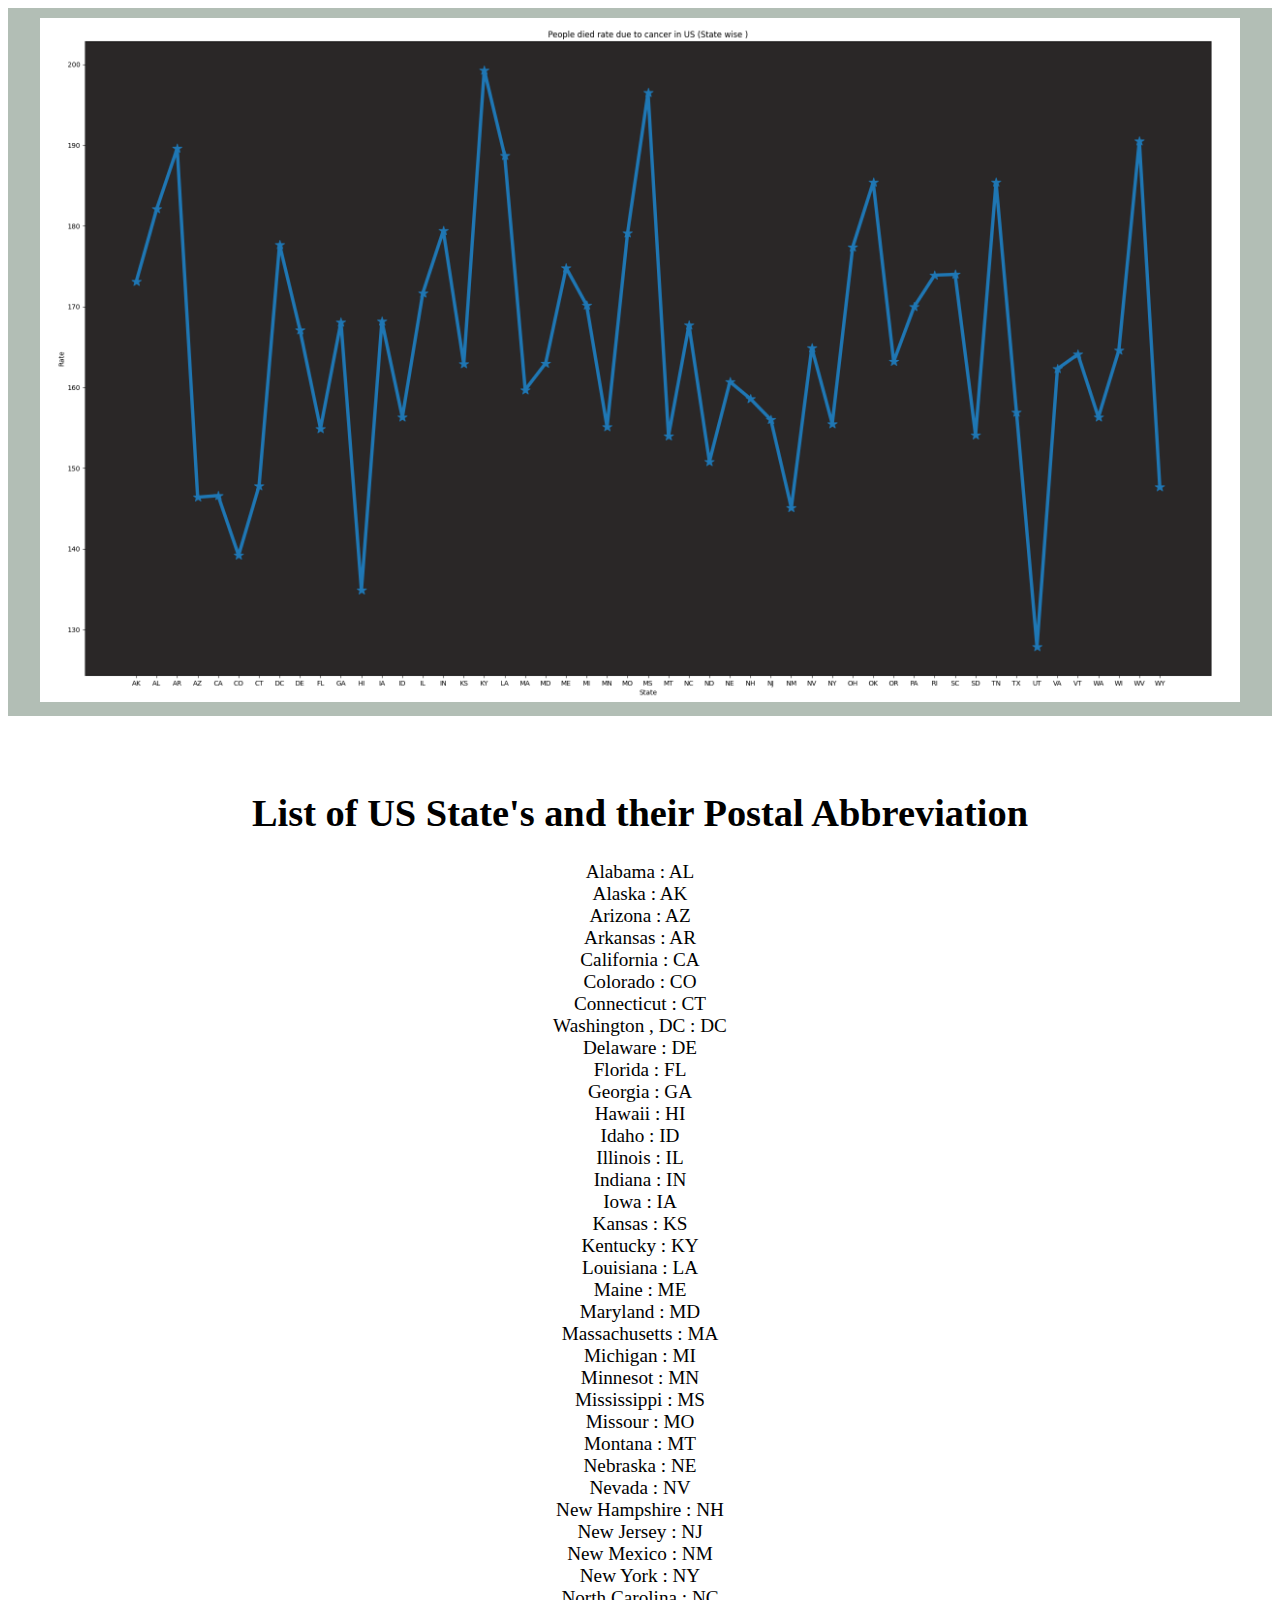
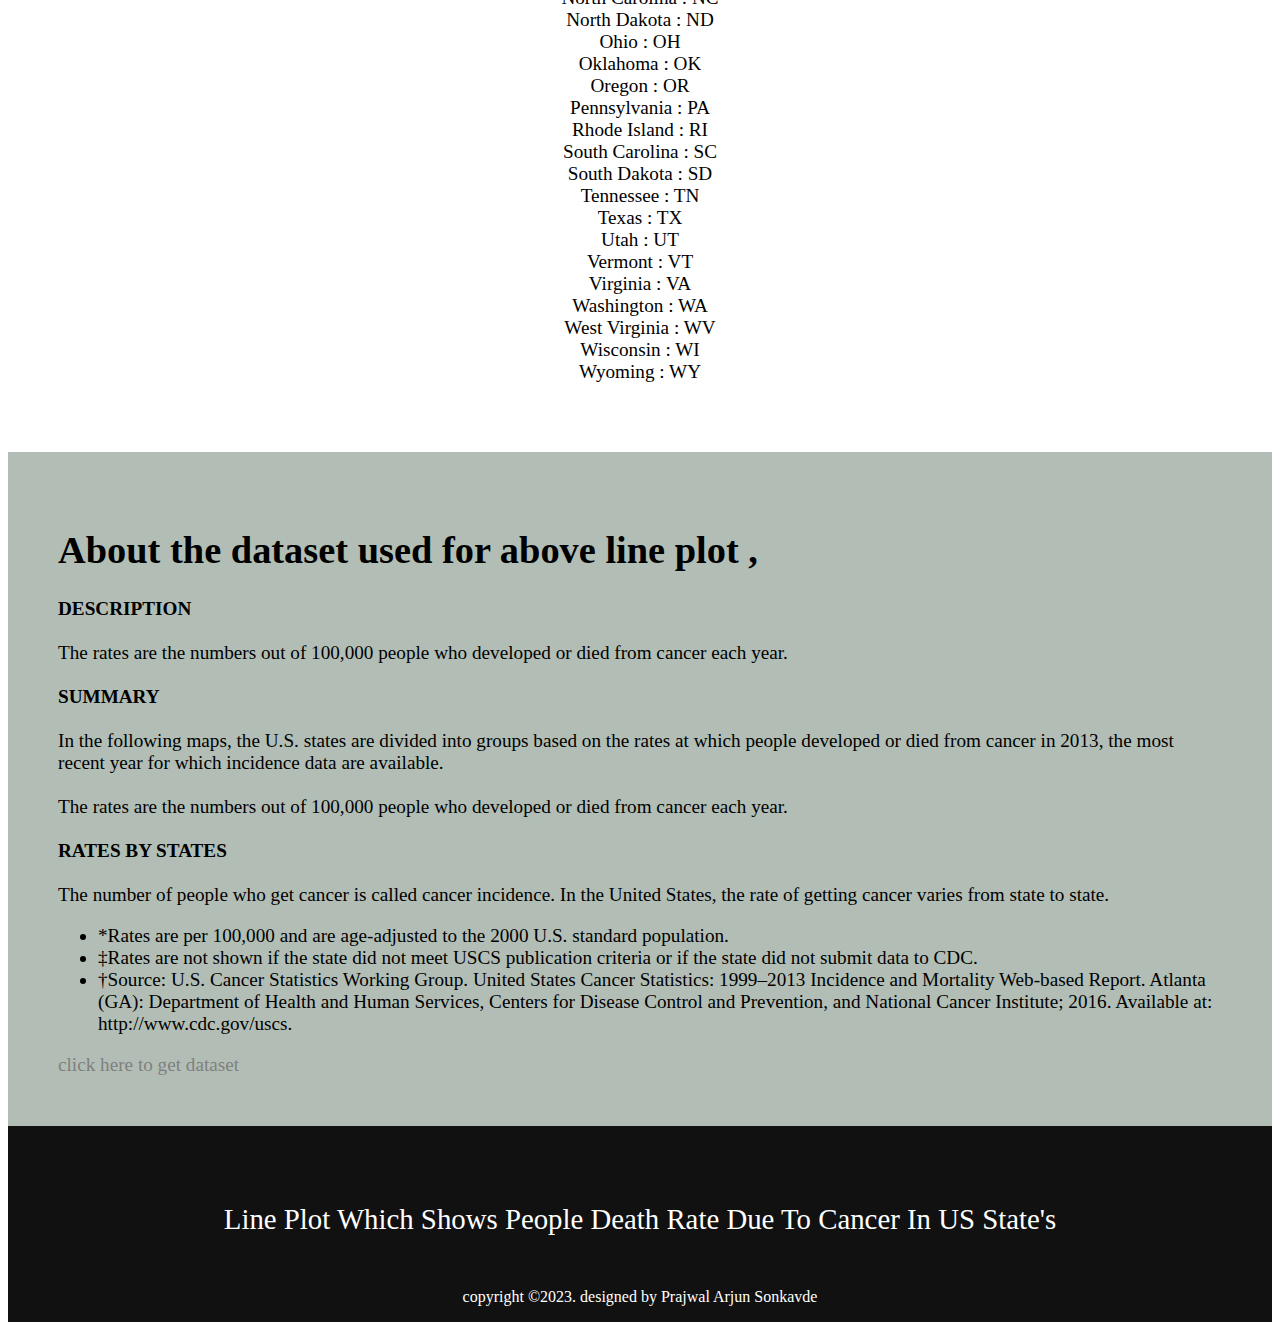
<file: static/graph.html>
<!DOCTYPE html>
<html lang="en">
<head>
    <meta charset="UTF-8">
    <meta http-equiv="X-UA-Compatible" content="IE=edge">
    <meta name="viewport" content="width=device-width, initial-scale=1.0">
    <title>people death rate in US due to cancer (state wise)</title>
    <link rel="icon" type='image/x-icon' href="/static/analytics.ico">
    <style>
        *{
            box-sizing: border-box;
        }
    img{
        max-width: 1200px;
        width: 100%;
        max-height: 700px;
        height: 100%;
    }
    .graph-image{
        padding: 10px;
        background-color: #B2BEB5;
    }
    .div-dataset{
        background-color: #B2BEB5;
        font-size: 1.2rem;
    }
    .state-wise-name{
        background-color: white;
        padding: 50px;
        text-align: center;
    }
    .about-dataset{
        background-color: #B2BEB5;
        padding: 50px;
    }
    .footer-content h3{
        font-size: 1.8rem;
        font-weight: 400;
        text-transform: capitalize;
        line-height: 3rem;
    }
    footer{
        background: #111;
        height: auto;
        width: 100%;
        font-family: "Open Sans";
        padding-top: 40px;
        color: white;
    }
    .footer-content , .footer-bottom{
        display: flex;
        align-items: center;
        justify-content: center;
        flex-direction: column;
    }

    </style>
</head>
<body>
    <div class="graph">
        <div class="graph-image">
            <center>
                <img src="/static/graph.png" alt="death_rate_of_cancer_patients_in_us">
            </center>
        </div>
        <div class="div-dataset">  
            <div class="state-wise-name">
                <h1>List of US State's and their Postal Abbreviation</h1>
                <p>
                    Alabama : AL <br>
                    Alaska : AK <br>
                    Arizona : AZ<br>
                    Arkansas : AR<br>
                    California : CA<br>
                    Colorado : CO<br>
                    Connecticut	: CT<br>
                    Washington , DC : DC<br>
                    Delaware : DE<br>
                    Florida : FL<br>
                    Georgia : GA<br>
                    Hawaii : HI<br>
                    Idaho	: ID<br>
                    Illinois : IL<br>
                    Indiana : IN<br>
                    Iowa : IA<br>
                    Kansas : KS<br>
                    Kentucky : KY<br>
                    Louisiana : LA<br>
                    Maine	: ME<br>
                    Maryland : MD<br>
                    Massachusetts : MA<br>
                    Michigan : MI<br>
                    Minnesot : MN<br>
                    Mississippi : MS<br>
                    Missour : MO<br>
                    Montana : MT<br>
                    Nebraska : NE<br>
                    Nevada : NV<br>
                    New Hampshire : NH<br>
                    New Jersey : NJ<br>
                    New Mexico : NM<br>
                    New York : NY<br>
                    North Carolina : NC<br>
                    North Dakota : ND<br>
                    Ohio : OH<br>
                    Oklahoma : OK<br>
                    Oregon : OR<br>
                    Pennsylvania : PA<br>
                    Rhode Island : RI<br>
                    South Carolina : SC<br>
                    South Dakota : SD<br>
                    Tennessee : TN<br>
                    Texas	: TX<br>
                    Utah : UT<br>
                    Vermont : VT<br>
                    Virginia : VA<br>
                    Washington : WA<br>
                    West Virginia : WV<br>
                    Wisconsin : WI<br>
                    Wyoming : WY<br>
                </p>
            </div>
            <div class="about-dataset">
                <h1>
                    About the dataset used for above line plot , 
                </h1>
                <p><b>DESCRIPTION</b>
                    <br><br>
                    The rates are the numbers out of 100,000 people who developed or died from cancer each year.
                    <br><br>
                    <b>SUMMARY</b>
                    <br><br>
                    In the following maps, the U.S. states are divided into groups based on the rates at which people developed or died from cancer in 2013, the most recent year for which incidence data are available.
                   <br><br>
                    The rates are the numbers out of 100,000 people who developed or died from cancer each year.
                    <br><br>
                    <b>RATES BY STATES</b>
                    <br><br>
                    The number of people who get cancer is called cancer incidence. In the United States, the rate of getting cancer varies from state to state.
                    <ul>
                        <li>*Rates are per 100,000 and are age-adjusted to the 2000 U.S. standard population.</li>
                        <li>‡Rates are not shown if the state did not meet USCS publication criteria or if the state did not submit data to CDC.</li>
                        <li>†Source: U.S. Cancer Statistics Working Group. United States Cancer Statistics: 1999–2013 Incidence and Mortality Web-based Report. Atlanta (GA): Department of Health and Human Services, Centers for Disease Control and Prevention, and National Cancer Institute; 2016. Available at: http://www.cdc.gov/uscs.</li>
                    </ul>
                </p>
                <a href="https://data.world/adamhelsinger/cancer-rates-by-u-s-state" style="text-decoration : none; color:grey;">click here to get dataset</a>
            </div>
        </div>
    </div>
    <footer >
        <div class="footer-content">
            <h3>Line Plot Which Shows People Death Rate Due to Cancer In US State's</h3>
        </div>
        <div class="footer-bottom">
            <p>copyright &copy;2023. designed by <span>Prajwal Arjun Sonkavde</span></p>
        </div>
    </footer>
</body>
</html>
</file>
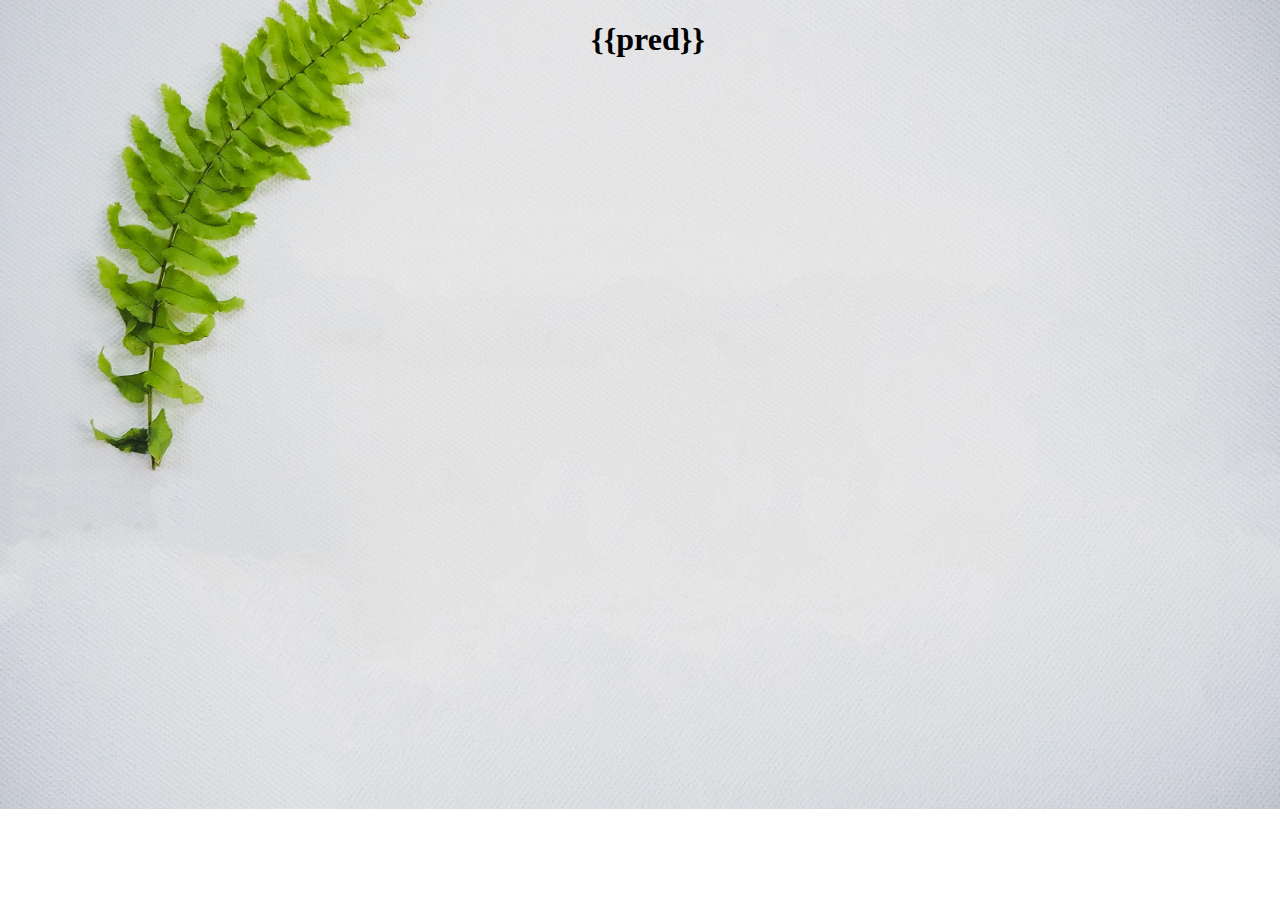
<file: templates/prediction.html>
<!DOCTYPE html>
<html lang="en">
<head>
    <meta charset="UTF-8">

    <title>Prediction</title>
    <link rel="icon" type='image/x-icon' href="/static/title_icon.ico">

    <style>
        body{
            max-width: 1600px;
            width: 100%;
            height: 700px;
            background-image: url('/static/background.jpg');
            background-repeat: no-repeat;
            background-position: 80%;
            background-size: cover;  
        }
    </style>
</head>
<body>
    <center>
        <h1>{{pred}}</h1>
    </center>
</body>
</html>
</file>
